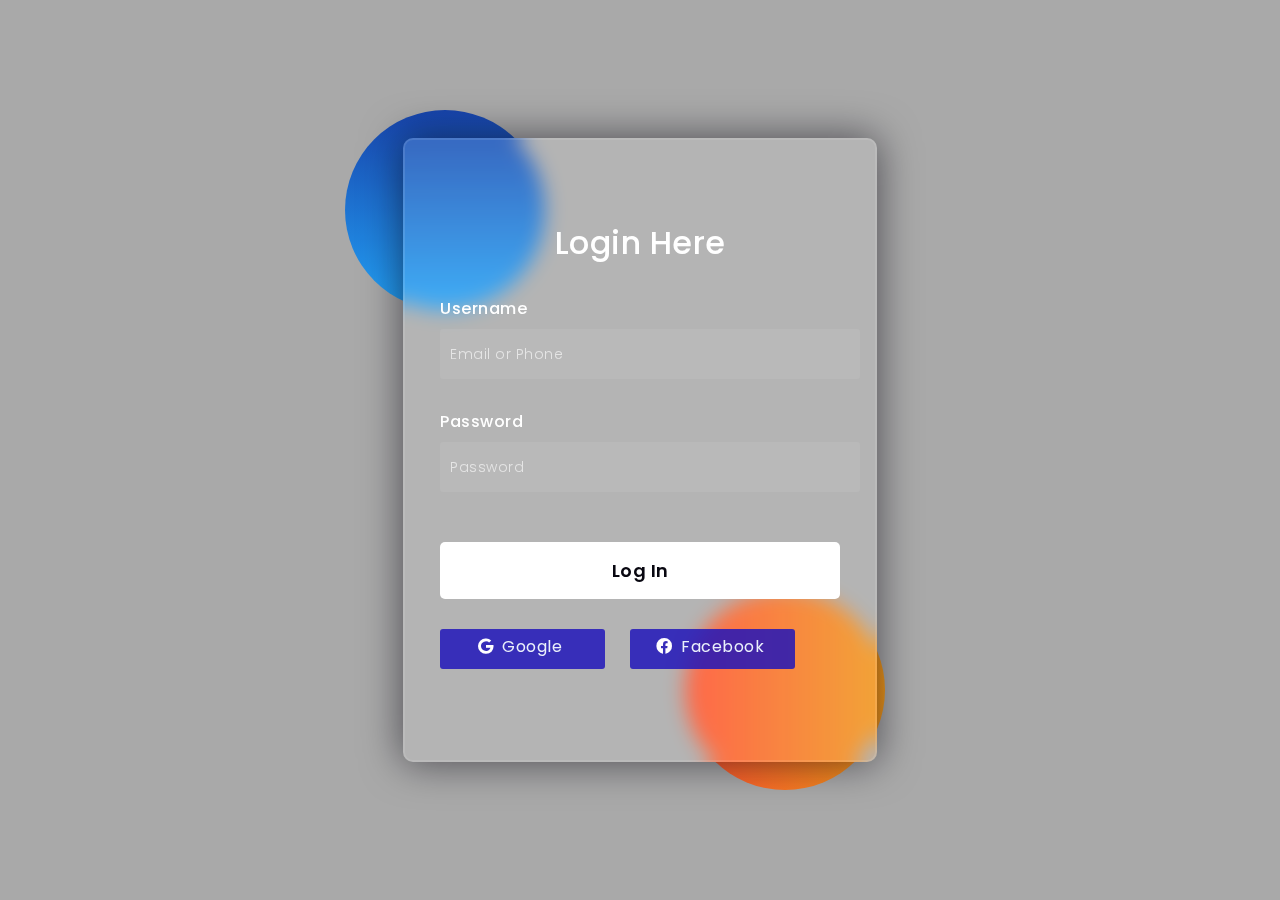
<file: login.html>
<!DOCTYPE html>
<html lang="en">
<head>
    <title> login Form </title>
     <link rel="stylesheet" href="./z style.css">
    <link rel="preconnect" href="https://fonts.gstatic.com">
    <link rel="stylesheet" href="https://cdnjs.cloudflare.com/ajax/libs/font-awesome/5.15.4/css/all.min.css">
    <link href="https://fonts.googleapis.com/css2?family=Poppins:wght@300;500;600&display=swap" rel="stylesheet">
  
    
</head>
<body>
    <div class="background">
        <div class="shape"></div>
        <div class="shape"></div>
    </div>
    <form>
        <h3>Login Here</h3>

        <label for="username">Username</label>
        <input type="text" placeholder="Email or Phone" id="username">

        <label for="password">Password</label>
        <input type="password" placeholder="Password" id="password">

        <button>Log In</button>
        <div class="social">
          <div class="go"><i class="fab fa-google"></i>  Google</div>
          <div class="fb"><i class="fab fa-facebook"></i>  Facebook</div>
        </div>
    </form>
</body>
</html>
</file>
<file: z style.css>
*:before,
*:after{
    padding: 0;
    margin: 0;
    box-sizing: border-box;
}
body{
    background-color:darkgrey
}
.background{
    width: 430px;
    height: 520px;
    position: absolute;
    transform: translate(-50%,-50%);
    left: 50%;
    top: 50%;
}
.background .shape{
    height: 200px;
    width: 200px;
    position: absolute;
    border-radius: 50%;
}
.shape:first-child{
    background: linear-gradient(
        #1845ad,
        #23a2f6
    );
    left: -80px;
    top: -80px;
}
.shape:last-child{
    background: linear-gradient(
        to right,
        #ff512f,
        #f09819
    );
    right: -30px;
    bottom: -80px;
}
form{
    height: 520px;
    width: 400px;
    background-color: rgba(255,255,255,0.13);
    position: absolute;
    transform: translate(-50%,-50%);
    top: 50%;
    left: 50%;
    border-radius: 10px;
    backdrop-filter: blur(10px);
    border: 2px solid rgba(255,255,255,0.1);
    box-shadow: 0 0 40px rgba(8,7,16,0.6);
    padding: 50px 35px;
}
form *{
    font-family: 'Poppins',sans-serif;
    color: #ffffff;
    letter-spacing: 0.5px;
    outline: none;
    border: none;
}
form h3{
    font-size: 32px;
    font-weight: 500;
    line-height: 42px;
    text-align: center;
}

label{
    display: block;
    margin-top: 30px;
    font-size: 16px;
    font-weight: 500;
}
input{
    display: block;
    height: 50px;
    width: 100%;
    background-color: rgba(255,255,255,0.07);
    border-radius: 3px;
    padding: 0 10px;
    margin-top: 8px;
    font-size: 14px;
    font-weight: 300;
}
::placeholder{
    color: #e5e5e5;
}
button{
    margin-top: 50px;
    width: 100%;
    background-color: #ffffff;
    color: #080710;
    padding: 15px 0;
    font-size: 18px;
    font-weight: 600;
    border-radius: 5px;
    cursor: pointer;
}
.social{
  margin-top: 30px;
  display: flex;
}
.social div{
  background: rgb(75, 12, 163);
  width: 150px;
  border-radius: 3px;
  padding: 5px 10px 10px 5px;
  background-color: rgba(32, 21, 185, 0.848);
  color: #eaf0fb;
  text-align: center;
}
.social div:hover{
  background-color: rgba(255,255,255,0.47);
}
.social .fb{
  margin-left: 25px;
}
.social i{
  margin-right: 4px;
}
</file>
